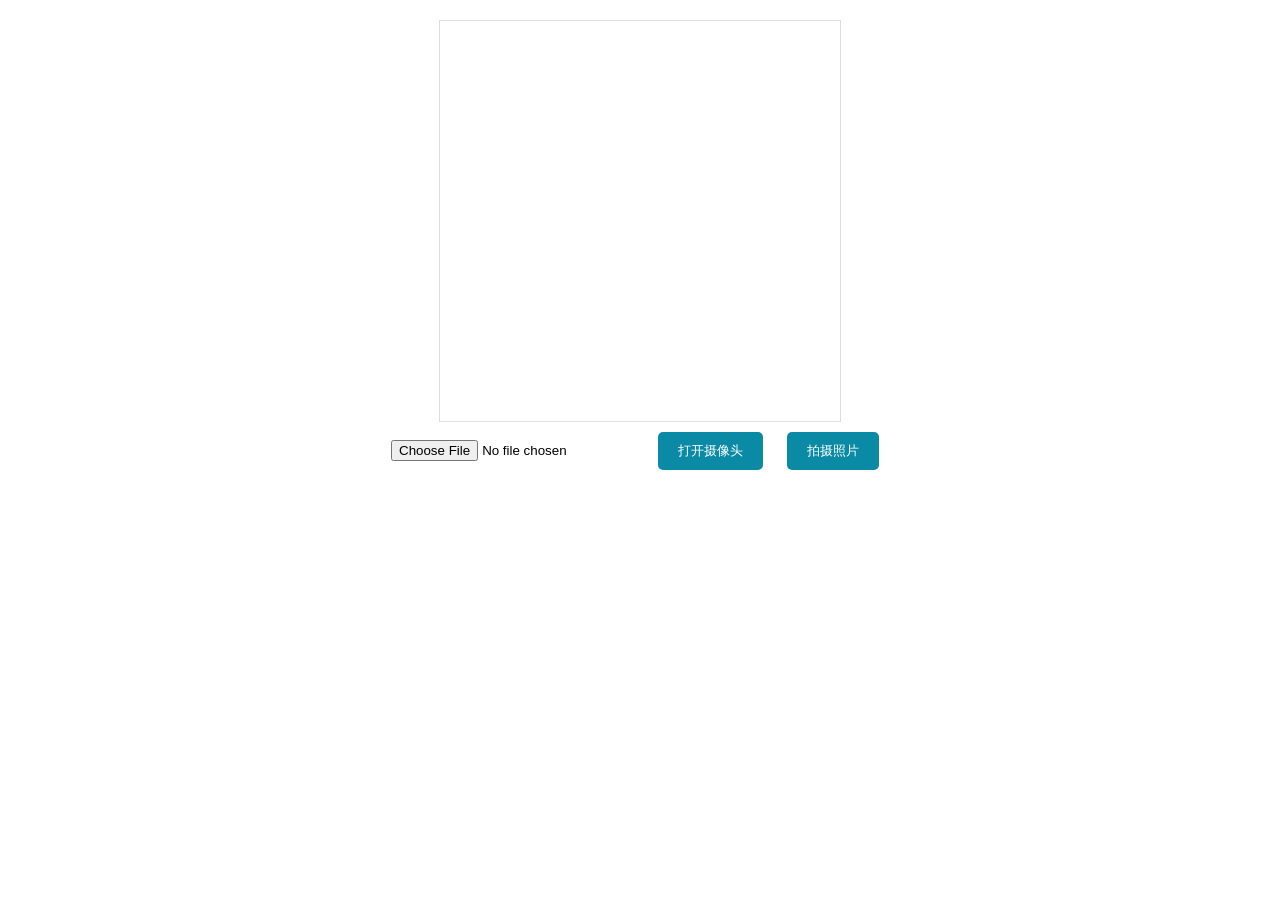
<file: www/tjtooth/templates/test4camera.html>
<!DOCTYPE html>
<html lang="en">
  <head>
    <meta charset="UTF-8" />
    <meta name="viewport" content="width=device-width, initial-scale=1.0" />
    <title>Camera Capture or Upload Image</title>
    <style>
      .image-container {
        display: flex;
        justify-content: center;
        margin-top: 20px;
      }
      .image-box {
        width: 400px;
        height: 400px;
        border: 1px solid #ddd;
        display: flex;
        justify-content: center;
        align-items: center;
        overflow: hidden;
      }
      .video-preview {
        display: none;
        width: 100%;
        height: 100%;
      }
      .arrow-button {
        margin: 10px;
        padding: 10px 20px;
        background-color: rgb(11, 138, 166);
        color: white;
        border: none;
        border-radius: 5px;
        cursor: pointer;
      }
    </style>
  </head>
  <body>
    <div class="image-container">
      <div class="image-box" id="imageBox">
        <video id="video" class="video-preview" autoplay></video>
      </div>
    </div>

    <div class="buttons" style="text-align: center;">
      <input type="file" id="uploadImage" accept="image/*" onchange="loadImage(event)" />
      <button class="arrow-button" onclick="startCamera()">打开摄像头</button>
      <button class="arrow-button" onclick="captureImage()">拍摄照片</button>
    </div>

    <script>
      let videoStream = null;
      let capturedImage = null;

      function loadImage(event) {
        const reader = new FileReader();
        reader.onload = function () {
          const img = new Image();
          img.src = reader.result;
          const imageBox = document.getElementById('imageBox');
          imageBox.innerHTML = '';
          imageBox.appendChild(img);
        };
        reader.readAsDataURL(event.target.files[0]);
      }

      async function startCamera() {
        try {
          videoStream = await navigator.mediaDevices.getUserMedia({ video: true });
          const video = document.getElementById('video');
          video.srcObject = videoStream;
          video.style.display = 'block';
        } catch (error) {
          console.error('无法打开摄像头:', error);
          alert('请检查摄像头权限或设备连接');
        }
      }

      function captureImage() {
        const video = document.getElementById('video');
        const canvas = document.createElement('canvas');
        canvas.width = video.videoWidth;
        canvas.height = video.videoHeight;
        const ctx = canvas.getContext('2d');
        ctx.drawImage(video, 0, 0, canvas.width, canvas.height);

        const imageBox = document.getElementById('imageBox');
        imageBox.innerHTML = ''; // 清空现有内容
        const img = new Image();
        img.src = canvas.toDataURL('image/png');
        imageBox.appendChild(img);

        // 停止视频流
        videoStream.getTracks().forEach(track => track.stop());
        video.style.display = 'none';
      }
    </script>
  </body>
</html>
</file>
